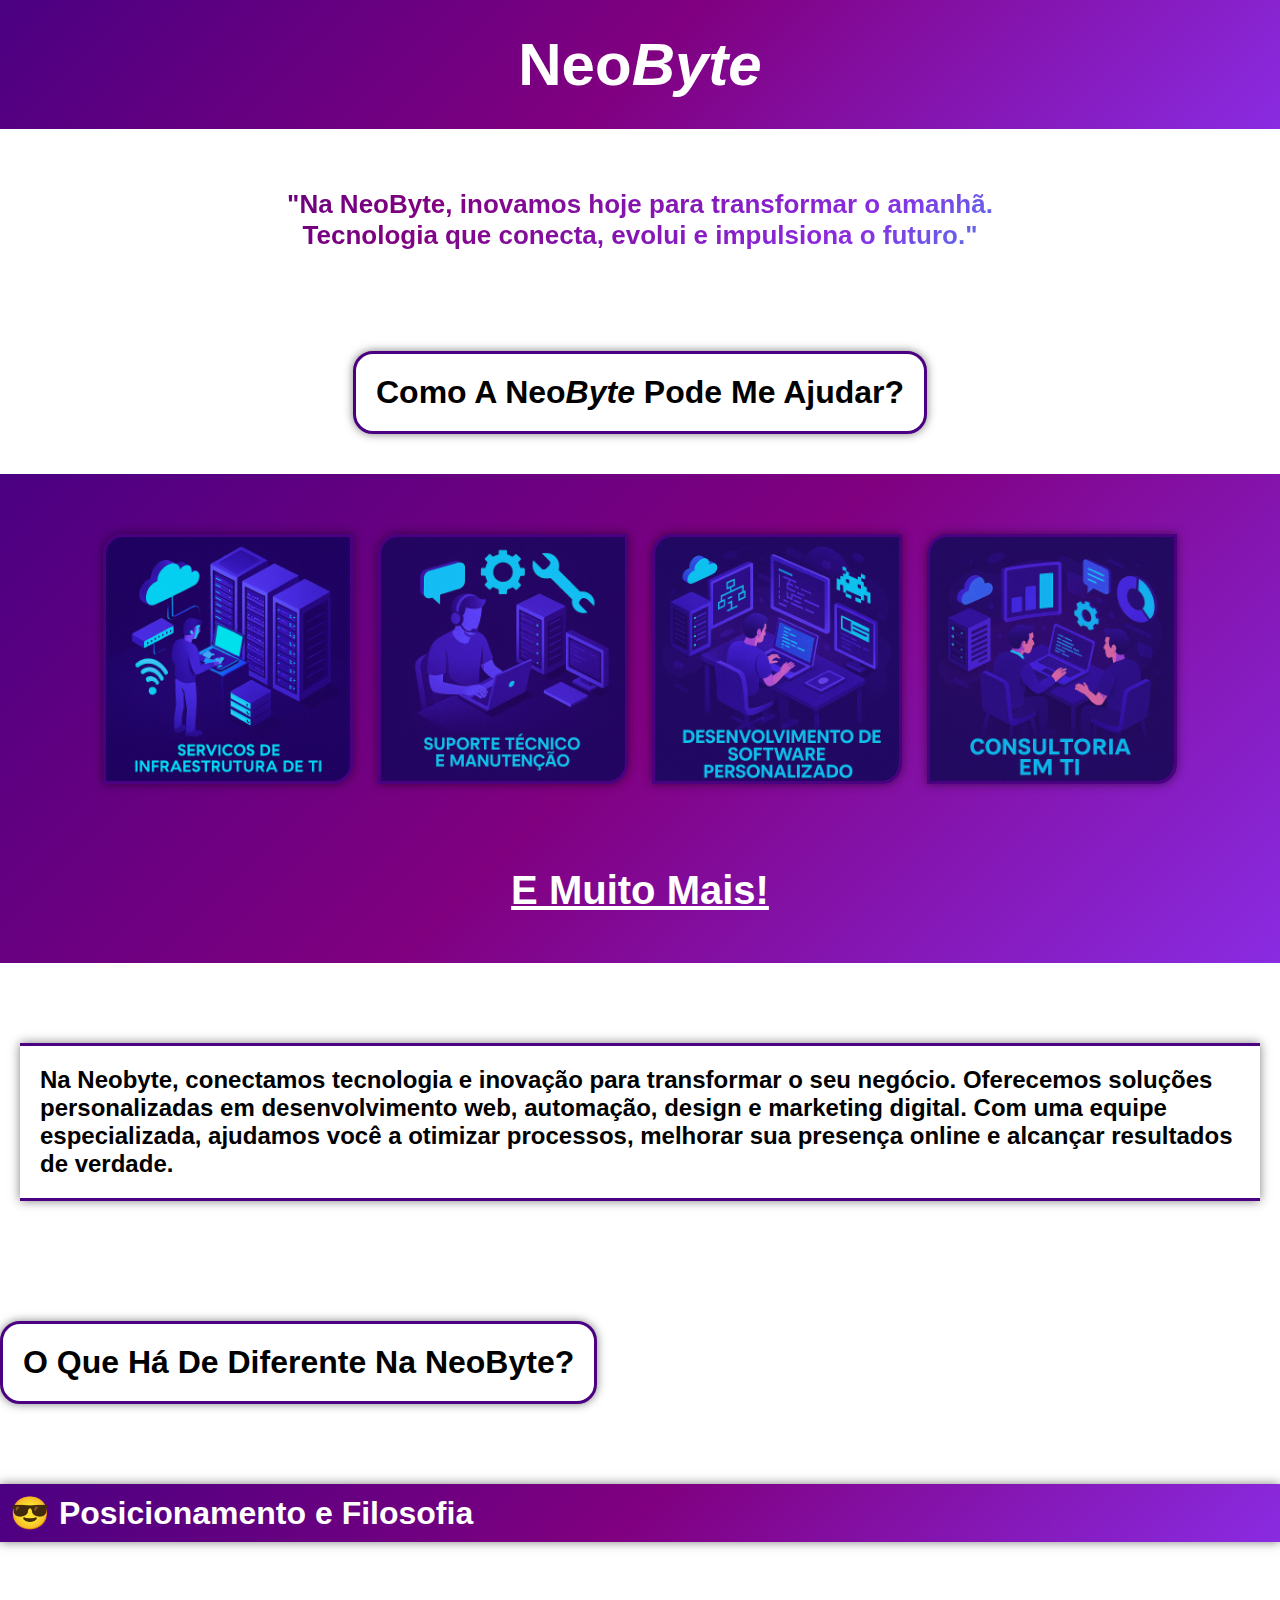
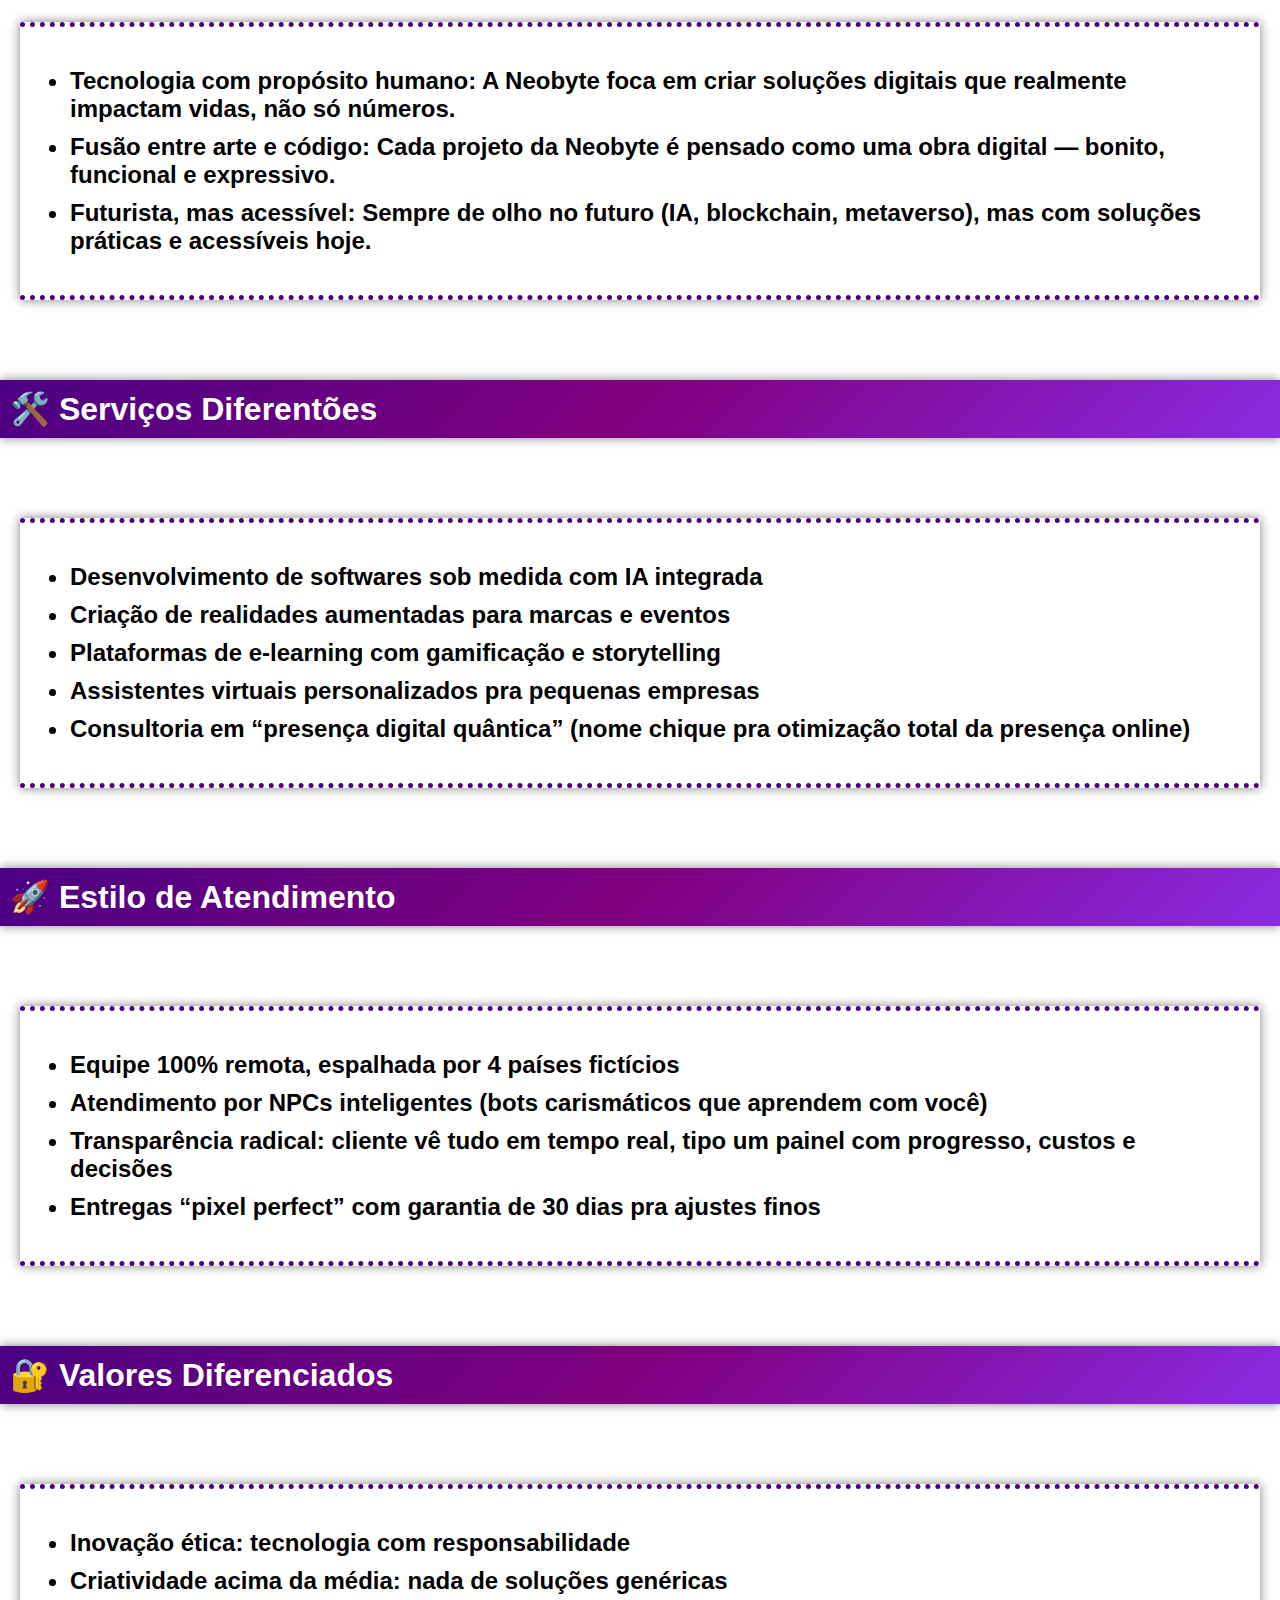
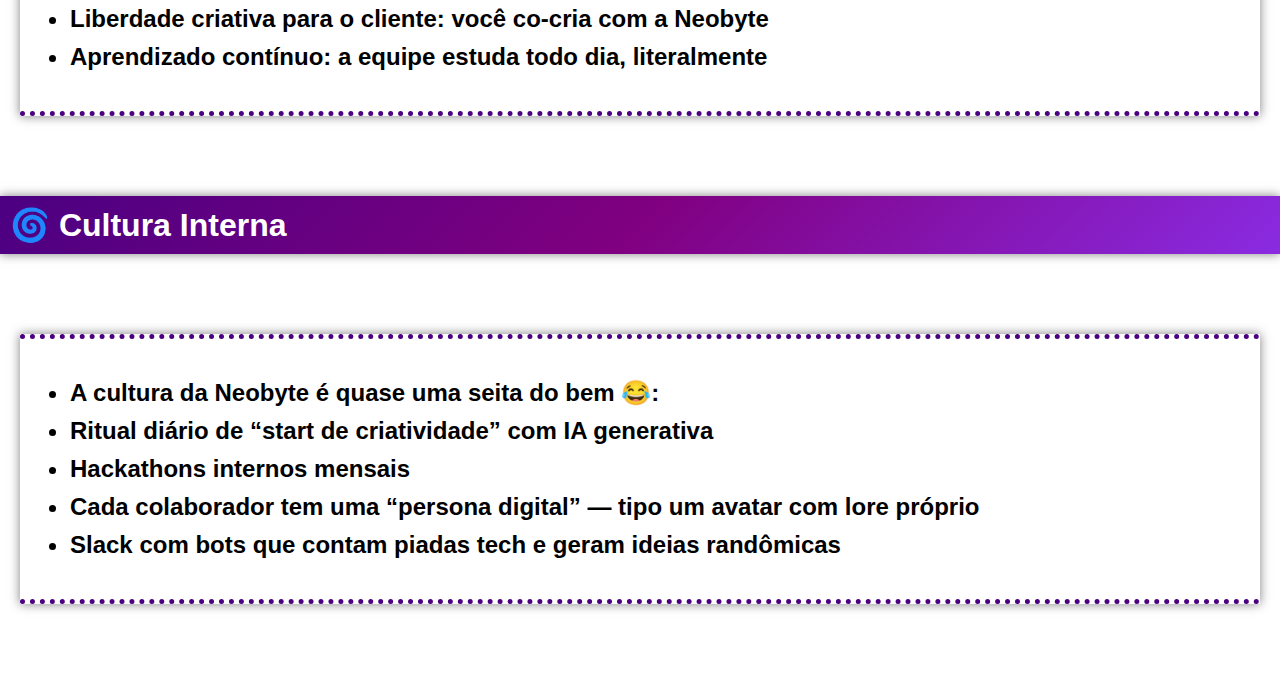
<file: index.html>
<!DOCTYPE html>
<html lang="pt-br">
<head>
  <link rel="stylesheet" href="style.css">
  <meta charset="UTF-8">
  <meta name="viewport" content="width=device-width, initial-scale=1.0">
  <title>NeoByte</title>
</head>

<body>
  <header>
    <h1 class="prih1">Neo<em class="neon">Byte</em></h1>
  </header>

  <h2 class="prih2">"Na NeoByte, inovamos hoje para transformar o amanhã.<br> Tecnologia que conecta, evolui e impulsiona o futuro."</h2>

  <div class="container">
    <h1 class="segunh1">Como A Neo<em>Byte</em> Pode Me Ajudar?</h1>
  </div>

  <div class="back">
    <img src="neo1.png" class="img-lado" alt="Imagem 1">
    <img src="neo2.png" class="img-lado" alt="Imagem 2">
    <img src="neo3.png" class="img-lado" alt="Imagem 3">
    <img src="neo4.png" class="img-lado" alt="Imagem 4">
    <h1 class="prih1dife"><u>E Muito Mais!</u></h1>
  </div>

  <h2 class="segunh2dife">Na Neobyte, conectamos tecnologia e inovação para transformar o seu negócio. Oferecemos soluções personalizadas em desenvolvimento web, automação, design e marketing digital. Com uma equipe especializada, ajudamos você a otimizar processos, melhorar sua presença online e alcançar resultados de verdade.</h2>

  <h1 class="segunh1">O Que Há De Diferente Na NeoByte?</h1>

  <h3 class="prih3mod">😎 Posicionamento e Filosofia</h3>
  <h2 class="segunh2">
    <ul>
      <li>Tecnologia com propósito humano: A Neobyte foca em criar soluções digitais que realmente impactam vidas, não só números.</li>
      <li>Fusão entre arte e código: Cada projeto da Neobyte é pensado como uma obra digital — bonito, funcional e expressivo.</li>
      <li>Futurista, mas acessível: Sempre de olho no futuro (IA, blockchain, metaverso), mas com soluções práticas e acessíveis hoje.</li>
    </ul>
  </h2>

  <h3 class="prih3">🛠️ Serviços Diferentões</h3>
  <h2 class="segunh2">
    <ul>
      <li>Desenvolvimento de softwares sob medida com IA integrada</li>
      <li>Criação de realidades aumentadas para marcas e eventos</li>
      <li>Plataformas de e-learning com gamificação e storytelling</li>
      <li>Assistentes virtuais personalizados pra pequenas empresas</li>
      <li>Consultoria em “presença digital quântica” (nome chique pra otimização total da presença online)</li>
    </ul>
  </h2>

  <h3 class="prih3">🚀 Estilo de Atendimento</h3>
  <h2 class="segunh2">
    <ul>
      <li>Equipe 100% remota, espalhada por 4 países fictícios</li>
      <li>Atendimento por NPCs inteligentes (bots carismáticos que aprendem com você)</li>
      <li>Transparência radical: cliente vê tudo em tempo real, tipo um painel com progresso, custos e decisões</li>
      <li>Entregas “pixel perfect” com garantia de 30 dias pra ajustes finos</li>
    </ul>
  </h2>

  <h3 class="prih3">🔐 Valores Diferenciados</h3>
  <h2 class="segunh2">
    <ul>
      <li>Inovação ética: tecnologia com responsabilidade</li>
      <li>Criatividade acima da média: nada de soluções genéricas</li>
      <li>Liberdade criativa para o cliente: você co-cria com a Neobyte</li>
      <li>Aprendizado contínuo: a equipe estuda todo dia, literalmente</li>
    </ul>
  </h2>

  <h3 class="prih3">🌀 Cultura Interna</h3>
  <h2 class="segunh2">
    <ul>
      <li>A cultura da Neobyte é quase uma seita do bem 😂:</li>
      <li>Ritual diário de “start de criatividade” com IA generativa</li>
      <li>Hackathons internos mensais</li>
      <li>Cada colaborador tem uma “persona digital” — tipo um avatar com lore próprio</li>
      <li>Slack com bots que contam piadas tech e geram ideias randômicas</li>
    </ul>
  </h2>

  <div class="animated-line"></div>
</body>
</html>
</file>
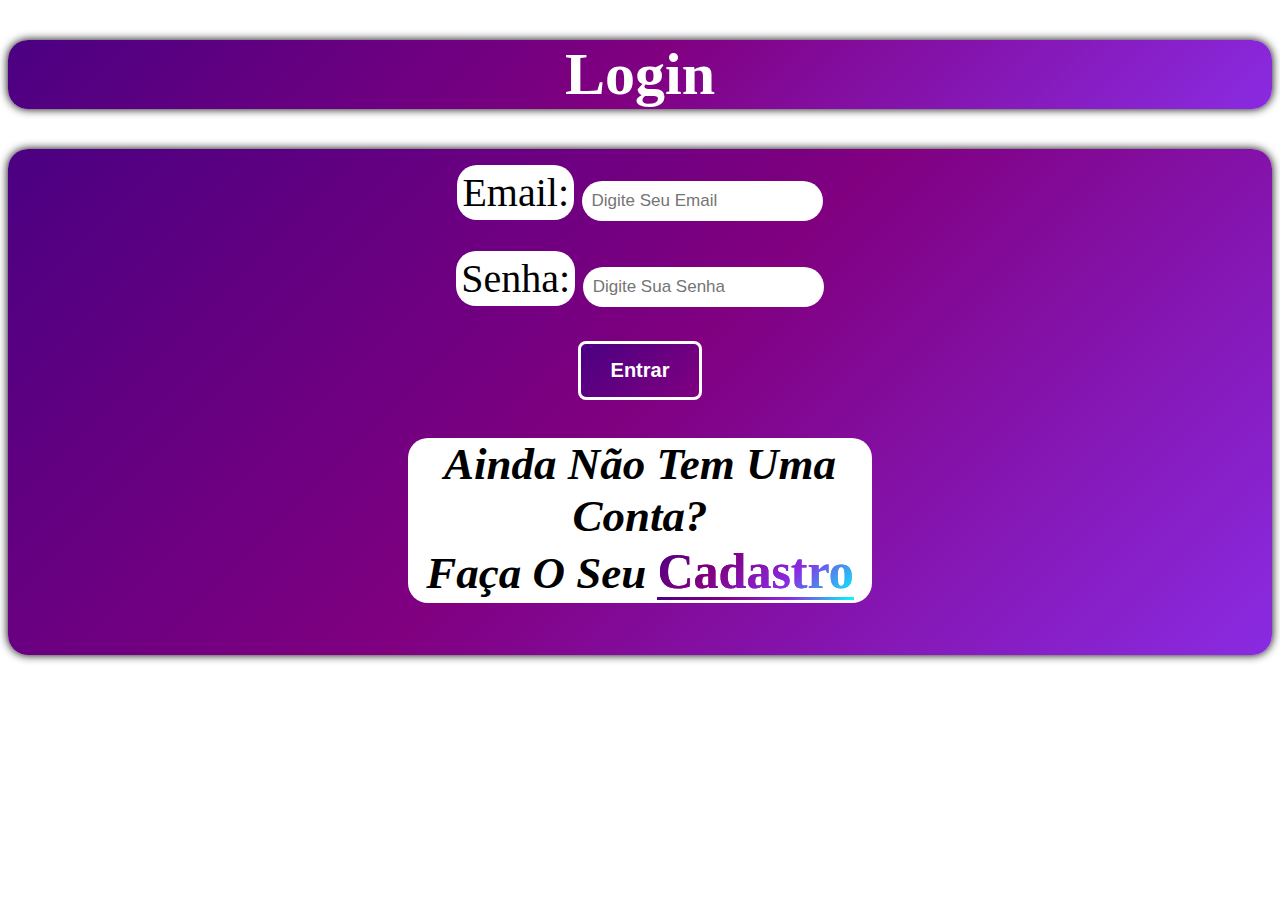
<file: index1.html>
<!DOCTYPE html>
<html lang="pt-br">
<head>
    <link rel="stylesheet" href="style1.css">
    <meta charset="UTF-8">
    <meta name="viewport" content="width=device-width, initial-scale=1.0">
    <title>Login E Cadastro Da NeoByte</title>
</head>
<body>

        <header>
        <h1>Login</h1>
    </header>

    <form action="#" method="post">
        <label for="login-email">Email:</label>
        <input type="email" id="login-email" name="login-email" required placeholder="Digite Seu Email"><br><br>

        <label for="login-senha">Senha:</label>
        <input type="password" id="login-senha" name="login-senha" required placeholder="Digite Sua Senha"><br><br>

        <button class="botao-gradiente">Entrar</button>
            <h2><em>Ainda Não Tem Uma Conta?<br>Faça O Seu </em><u><a class="texto-gradiente" href="http://127.0.0.1:5500/index2.html">Cadastro</a></u></h2>
    </form>


    </form>
</body>
</html>
</file>
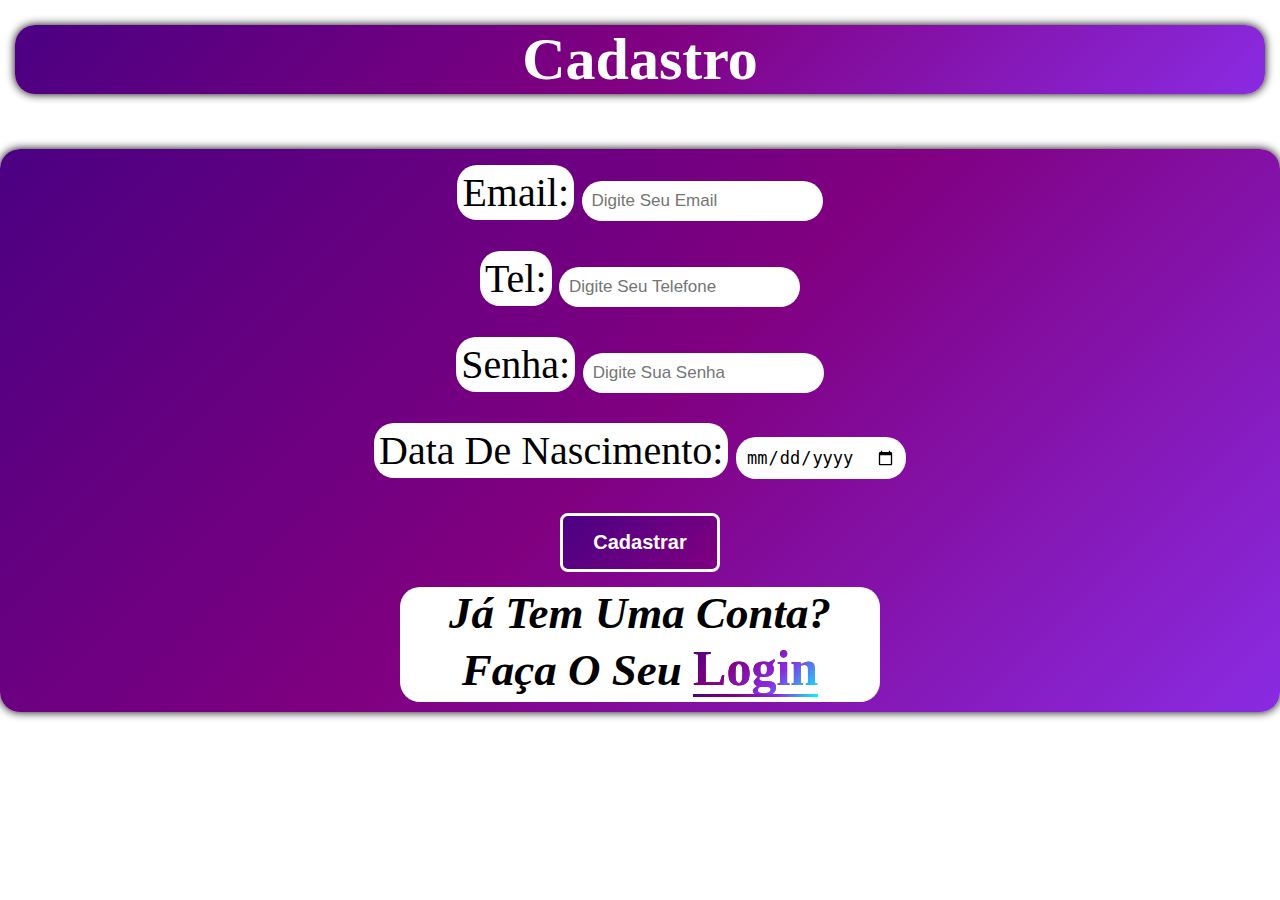
<file: index2.html>
<!DOCTYPE html>
<html lang="pt-br">

<head>
    <link rel="stylesheet" href="style2.css">
    <meta charset="UTF-8">
    <meta name="viewport" content="width=device-width, initial-scale=1.0">
    <title>Login E Cadastro Da NeoByte</title>
</head>

<body>

    <header>
        <h1>Cadastro</h1>
    </header>

    <form action="#" method="post">
        <label for="email">Email:</label>
        <input type="email" id="email" name="email" required placeholder="Digite Seu Email"><br><br>

        <label for="tel">Tel:</label>
        <input type="tel" id="tel" name="tel" maxlength="11" required placeholder="Digite Seu Telefone"><br><br>

        <label for="senha">Senha:</label>
        <input type="password" id="senha" name="senha" required placeholder="Digite Sua Senha"><br><br>

        <label for="nascimento">Data De Nascimento:</label>
        <input type="date" id="nascimento" name="nascimento" min="1925-01-01" required><br><br>

        <button class="botao-gradiente">Cadastrar</button>
        <h2><em>Já Tem Uma Conta?<br>Faça O Seu </em><u><a class="texto-gradiente" href="http://127.0.0.1:5500/index1.html">Login</a></u></h2>
    </form>


</body>

</html>
</file>
<file: style.css>
* {
      margin: 0;
      padding: 0;
      box-sizing: border-box;
    }

    body {
      font-family: Arial, sans-serif;
      background-color: white;
      background-size: 400% 400%;
      animation: moverGradiente 15s ease infinite;
      color: black;
    }

    @keyframes moverGradiente {
      0% {
        background-position: 0% 50%;
      }
      50% {
        background-position: 100% 50%;
      }
      100% {
        background-position: 0% 50%;
      }
    }

    header {
      text-align: center;
      padding: 30px;
      background: linear-gradient(135deg, #4B0082, purple, #8A2BE2);
    }

    .prih1 {
      font-size: 60px;
      color: white;
      background-clip: text;
    }

    .prih2 {
      text-align: center;
      margin: 60px 0;
      font-size: 26px;
      font-weight: bold;
      background: linear-gradient(135deg, #4B0082, purple, #8A2BE2, #00FFFF);
      background-clip: text;
      -webkit-text-fill-color: transparent;
    }

    .container {
      max-width: 1200px;
      margin: auto;
      text-align: center;
    }

    .segunh1 {
      margin: 40px auto;
      border: 3px solid #4B0082;
      border-radius: 20px;
      background-color: white;
      color: black;
      padding: 20px;
      display: inline-block;
      box-shadow: 0 0 10px rgba(0,0,0,0.5);
    }

    .img-lado {
      display: inline-block;
      margin: 40px 10px;
      width: 250px;
      height: 250px;
      border-radius: 20px 0 20px 0;
      border: 3px solid #4B0082;
      box-shadow: 0 0 10px rgba(0, 0, 0, 0.5);
    }

    .prih1dife {
      font-size: 40px;
      color: white;
      text-align: center;
      margin-top: 40px;
    }

    .back {
      background: linear-gradient(135deg, #4B0082, purple, #8A2BE2);
      padding-bottom: 50px;
      padding-top: 20px;
      text-align: center;
    }

    .segunh2,
    .segunh2dife {
      background-color: white;
      border-top: 5px dotted #4B0082;
      border-bottom: 5px dotted #4B0082;
      padding: 20px;
      margin: 80px 20px;
      box-shadow: 0 0 10px rgba(0,0,0,0.5);
    }

    .segunh2dife {
      border-top: 3px #4B0082 solid;
      border-bottom: 3px #4B0082 solid;
    }

    .prih3,
    .prih3mod {
      font-size: 32px;
      background: linear-gradient(135deg, #4B0082, purple, #8A2BE2);
      color: white;
      padding: 10px;
      box-shadow: 0 0 10px rgba(0,0,0,0.5);
      margin-top: 40px;
    }

    ul {
      padding-left: 30px;
      margin: 20px 0;
    }

    li {
      margin-bottom: 10px;
    }

    .animated-line {
      height: 4px;
      width: 0;
      background: linear-gradient(135deg, #4B0082, purple, #8A2BE2, #00FFFF);
      animation: expand 2s ease-in-out forwards;
    }

    @keyframes expand {
      from { width: 0; }
      to { width: 100%; }
    }

    @media (max-width: 768px) {
      body {
        font-size: 16px;
      }

      .img-lado {
        width: 90%;
        height: auto;
        margin: 10px auto;
        display: block;
      }
    }
</file>
<file: style1.css>
h1{
    font-size: 60px;
    text-align: center;
    border-radius: 20px;
    background: linear-gradient(135deg, #4B0082, purple, #8A2BE2);
    color: white; /* Define a cor do texto para branco para contraste */
    box-shadow: 0px 0px 10px rgba(0, 0, 0, 5.0); /* Sombra atrás da borda */
}
h2{
    border-radius: 20px;
    color: black;
    background-color: white;
    padding-bottom: 3px;
}
u {
    position: relative;
    color: transparent;
    background: linear-gradient(135deg, #4B0082, purple, #8A2BE2, #00FFFF);
    background-clip: text;
    -webkit-background-clip: text;
    -webkit-text-fill-color: transparent;
}

u::after {
    content: "";
    position: absolute;
    left: 0;
    bottom: -2px; /* Ajuste para alinhar o sublinhado */
    width: 100%;
    height: 3px; /* Espessura do sublinhado */
    background: linear-gradient(135deg, #4B0082, purple, #8A2BE2, #00FFFF);
}
form{
    font-size: 30px;
    text-align: center;
    border-radius: 20px;
    background: linear-gradient(135deg, #4B0082, purple, #8A2BE2);
    padding-bottom: 15px;
    padding-top: 20px;
    box-shadow: 0px 0px 10px rgba(0, 0, 0, 5.0); /* Sombra atrás da borda */
}
label{
    font-size:40px;
    border: none;
    border-radius: 20px;
    padding: 5px;
    background-color: white;
}
input,textarea{
    border-radius: 20px;
    border: none;
    padding: 10px;
    font-size: 17px;
}
@media (min-width: 1024px) {
    h2{
        margin-left: 400px;
        margin-right: 400px;
    }
}
/* Ajustes para telas menores (celulares) */
@media (max-width: 768px) {
    body {
      font-size: 14px;
      margin: 10px;
    }
  }
  .botao-gradiente {
      display: inline-block;
      padding: 15px 30px;
      font-size: 20px;
      font-weight: bold;
      color: white;
      text-align: center;
      text-decoration: none;
      border: 3px solid white;
      border-radius: 8px;
      background: linear-gradient(135deg, #4B0082, purple, #8A2BE2, #00FFFF);
      background-size: 300% 300%; /* Faz o gradiente ser maior, criando um efeito de movimento */
      cursor: pointer;
      transition: background-position 0.5s ease-in-out, transform 0.3s ease-in-out;
  }
  
  /* Efeito ao passar o mouse */
  .botao-gradiente:hover {
      background-position: 100% 100%; /* Move o gradiente para criar um efeito dinâmico */
      transform: scale(1.05); /* Efeito de leve aumento */
  }
  
  /* Efeito ao clicar */
  .botao-gradiente:active {
      transform: scale(0.95); /* Dá um efeito de "apertar" */
  }
  .texto-gradiente {
    background: linear-gradient(135deg, #4B0082, purple, #8A2BE2, #00FFFF);
    background-clip: text;
    -webkit-background-clip: text; /* Aplica o gradiente apenas ao texto */
    -webkit-text-fill-color: transparent; /* Deixa o fundo do texto transparente */
    font-size: 50px; /* Tamanho do texto */
    font-weight: bold; /* Negrito para destacar */
}
</file>
<file: style2.css>
*{
    margin: 0px;
    padding: 0px;
    box-sizing: border-box;
}
h1{margin-top: 25px;
    margin-left: 15px;
    margin-right: 15px;
    margin-bottom: 55px;
    font-size: 60px;
    text-align: center;
    border-radius: 20px;
    background: linear-gradient(135deg, #4B0082, purple, #8A2BE2);
    color: white; /* Define a cor do texto para branco para contraste */
    box-shadow: 0px 0px 10px rgba(0, 0, 0, 5.0); /* Sombra atrás da borda */
}
h2{
    border-radius: 20px;
    color: black;
    background-color: white;
    padding-bottom: 5px;
}
u {
    position: relative;
    color: transparent;
    background: linear-gradient(135deg, #4B0082, purple, #8A2BE2, #00FFFF);
    background-clip: text;
    -webkit-background-clip: text;
    -webkit-text-fill-color: transparent;
}
u::after {
    content: "";
    position: absolute;
    left: 0;
    bottom: -2px; /* Ajuste para alinhar o sublinhado */
    width: 100%;
    height: 3px; /* Espessura do sublinhado */
    background: linear-gradient(135deg, #4B0082, purple, #8A2BE2, #00FFFF);
}
form{
    font-size: 30px;
    text-align: center;
    border-radius: 20px;
    background: linear-gradient(135deg, #4B0082, purple, #8A2BE2);
    padding-bottom: 10px;
    padding-top: 20px;
    box-shadow: 0px 0px 10px rgba(0, 0, 0, 5.0); /* Sombra atrás da borda */
}
label{
    font-size:40px;
    border: none;
    border-radius: 20px;
    padding: 5px;
    background-color: white;
}
input,textarea{
    border-radius: 20px;
    border: none;
    padding: 10px;
    font-size: 17px;
}
@media (min-width: 1024px) {
    h2{
        margin-left: 400px;
        margin-right: 400px;
    }
}
/* Ajustes para telas menores (celulares) */
@media (max-width: 768px) {
    body {
      font-size: 14px;
      margin: 10px;
    }
  }
  .botao-gradiente {
    margin-bottom: 15px;
    display: inline-block;
    padding: 15px 30px;
    font-size: 20px;
    font-weight: bold;
    color: white;
    text-align: center;
    text-decoration: none;
    border: 3px solid white;
    border-radius: 8px;
    background: linear-gradient(135deg, #4B0082, purple, #8A2BE2, #00FFFF);
    background-size: 300% 300%; /* Faz o gradiente ser maior, criando um efeito de movimento */
    cursor: pointer;
    transition: background-position 0.5s ease-in-out, transform 0.3s ease-in-out;
}

/* Efeito ao passar o mouse */
.botao-gradiente:hover {
    background-position: 100% 100%; /* Move o gradiente para criar um efeito dinâmico */
    transform: scale(1.05); /* Efeito de leve aumento */
}

/* Efeito ao clicar */
.botao-gradiente:active {
    transform: scale(0.95); /* Dá um efeito de "apertar" */
}
.texto-gradiente {
    background: linear-gradient(135deg, #4B0082, purple, #8A2BE2, #00FFFF);
    background-clip: text;
    -webkit-background-clip: text; /* Aplica o gradiente apenas ao texto */
    -webkit-text-fill-color: transparent; /* Deixa o fundo do texto transparente */
    font-size: 50px; /* Tamanho do texto */
    font-weight: bold; /* Negrito para destacar */
}
</file>
